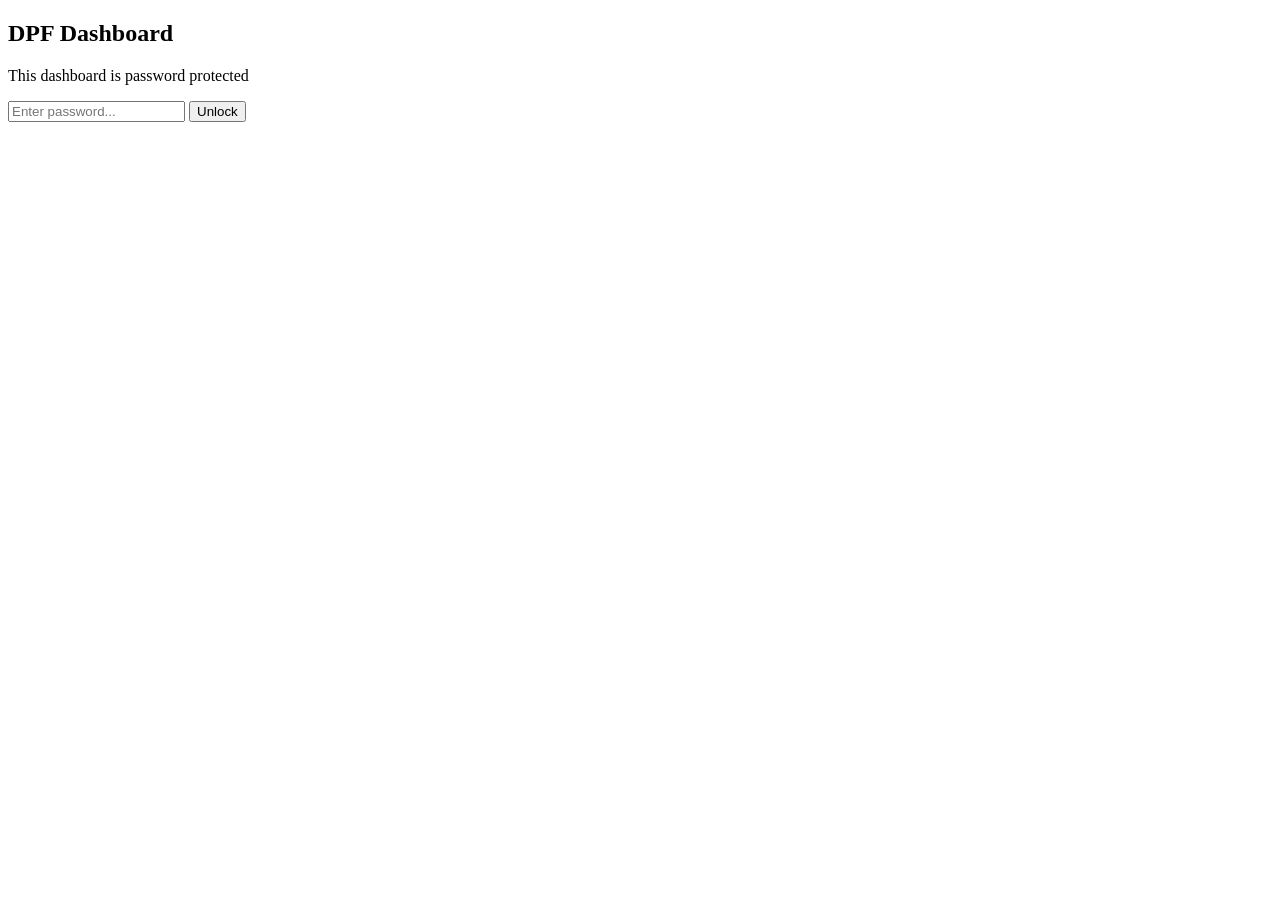
<file: dashboard.shell.html>
<!DOCTYPE html>
<html lang="en">
<head>
<meta charset="UTF-8">
<meta name="viewport" content="width=device-width, initial-scale=1.0">
<meta name="robots" content="noindex, nofollow">
<meta http-equiv="Cache-Control" content="no-cache, no-store, must-revalidate">
<meta http-equiv="Pragma" content="no-cache">
<meta http-equiv="Expires" content="0">
<link rel="icon" href="data:image/svg+xml,<svg xmlns='http://www.w3.org/2000/svg' viewBox='0 0 100 100'><circle cx='50' cy='50' r='45' fill='%23fff' stroke='%23dc2626' stroke-width='3'/><path d='M30 20 Q50 50 30 80' fill='none' stroke='%23dc2626' stroke-width='2'/><path d='M70 20 Q50 50 70 80' fill='none' stroke='%23dc2626' stroke-width='2'/></svg>">
<title>DPF 2026 Draft Dashboard</title>
<style>
__STYLES__
</style>
</head>
<body>
<div id="authGate">
  <div class="auth-box">
    <h2>DPF Dashboard</h2>
    <p>This dashboard is password protected</p>
    <input type="password" id="authInput" class="auth-input" placeholder="Enter password..." autocomplete="off">
    <button id="authBtn" class="auth-btn">Unlock</button>
    <div id="authError" class="auth-error"></div>
  </div>
</div>

<div id="mainContent" style="display:none;">
<div class="header">
  <div style="display:flex;flex-direction:column;">
    <h1><span>DPF</span> 2026 Dashboard</h1>
    <div style="font-size:10px;color:var(--text2);margin-top:4px;letter-spacing:0.3px;">v__VERSION__ · Last built: __BUILD_TIME__</div>
  </div>
  <div class="tabs">
    <div class="tab" data-tab="all">Players</div>
    <div class="tab" data-tab="myRoster">My Roster</div>
    <div class="tab" data-tab="roster">Teams</div>
    <div class="tab" data-tab="board">Draft Board</div>
    <div class="tab" data-tab="mock">Mock Draft</div>
    <div class="tab active" data-tab="league">League</div>
    <div class="tab" data-tab="futures">Futures</div>
    <div class="tab" data-tab="waiver">Waiver War Room</div>
    <div class="tab" data-tab="txns">Transactions</div>
    <div class="tab" data-tab="analytics">Analytics</div>
  </div>
  <div style="margin-left:auto;display:flex;align-items:center;gap:6px;flex-shrink:0;">
    <button id="modeDraft" class="mode-btn" style="padding:4px 12px;font-size:11px;font-weight:600;border-radius:4px;cursor:pointer;border:1px solid var(--border);background:var(--surface2);color:var(--text);">Draft</button>
    <button id="modeSeason" class="mode-btn" style="padding:4px 12px;font-size:11px;font-weight:600;border-radius:4px;cursor:pointer;border:1px solid var(--border);background:var(--surface2);color:var(--text);">Season</button>
  </div>
</div>

<div class="controls" id="playerControls">
  <input type="text" class="search-box" id="searchBox" placeholder="Search players...">
  <select id="draftFilter" style="padding:4px 8px;font-size:12px;background:var(--surface2);color:var(--text);border:1px solid var(--border);border-radius:4px;">
    <option value="all">All Players</option>
    <option value="available">Available</option>
    <option value="drafted">Drafted</option>
  </select>
  <select id="teamFilter" style="padding:4px 8px;font-size:12px;background:var(--surface2);color:var(--text);border:1px solid var(--border);border-radius:4px;">
    <option value="all">All Owners</option>
  </select>
  <div id="typeFilters" style="display:flex;gap:2px;"></div>
  <div style="width:1px;height:20px;background:var(--border);"></div>
  <div id="posFilters"></div>
  <div style="width:1px;height:20px;background:var(--border);"></div>
  <select id="minPAFilter" style="padding:4px 8px;font-size:12px;background:var(--surface2);color:var(--text);border:1px solid var(--border);border-radius:4px;">
    <option value="0">Min PA</option>
    <option value="5">5+ PA</option>
    <option value="10">10+ PA</option>
    <option value="20">20+ PA</option>
    <option value="30">30+ PA</option>
    <option value="50">50+ PA</option>
    <option value="100">100+ PA</option>
    <option value="150">150+ PA</option>
    <option value="200">200+ PA</option>
    <option value="300">300+ PA</option>
    <option value="400">400+ PA</option>
    <option value="500">500+ PA</option>
  </select>
  <select id="minIPFilter" style="padding:4px 8px;font-size:12px;background:var(--surface2);color:var(--text);border:1px solid var(--border);border-radius:4px;">
    <option value="0">Min IP</option>
    <option value="3">3+ IP</option>
    <option value="5">5+ IP</option>
    <option value="10">10+ IP</option>
    <option value="20">20+ IP</option>
    <option value="40">40+ IP</option>
    <option value="60">60+ IP</option>
    <option value="100">100+ IP</option>
    <option value="150">150+ IP</option>
    <option value="180">180+ IP</option>
  </select>
  <select id="tagFilter" style="padding:4px 8px;font-size:12px;background:var(--surface2);color:var(--text);border:1px solid var(--border);border-radius:4px;">
    <option value="all">All tags</option>
    <option value="want">Want only</option>
    <option value="avoid">Avoid only</option>
    <option value="sleeper">Sleepers only</option>
    <option value="bust">Busts only</option>
    <option value="injured">Injured only</option>
    <option value="any-tag">Any tagged</option>
    <option value="untagged">Untagged only</option>
    <optgroup label="Analysis badges">
    <option value="buy">BUY</option>
    <option value="sell">SELL</option>
    <option value="sb-breakout">SB breakout</option>
    <option value="low-k">Low K (LK)</option>
    <option value="high-k">High K (HK)</option>
    <option value="park-plus">Park factor+ (PF+)</option>
    <option value="park-minus">Park factor− (PF-)</option>
    <option value="closer">Closer (CL)</option>
    <option value="setup">Setup (SU)</option>
    <option value="handcuff">Handcuff (HC)</option>
    <option value="stuff-up">Stuff+ improving (STF↑)</option>
    <option value="stuff-down">Stuff+ declining (STF↓)</option>
    </optgroup>
  </select>
  <div class="view-toggle" id="viewToggle">
    <button class="view-btn active" data-view="s26">2026 Actual</button>
    <button class="view-btn" data-view="avp">Actual vs Proj</button>
    <button class="view-btn" data-view="main">Analytics</button>
    <button class="view-btn" data-view="gm">GM View</button>
    <button class="view-btn" data-view="p26">2026 Projected</button>
    <button class="view-btn" data-view="s25">2025 Stats</button>
  </div>
  <div class="stats-bar">
    <span>Showing <b id="showCount">0</b> players</span>
    <span>Drafted <b id="draftedCount">0</b></span>
    <span style="color:var(--green)">Want <b id="wantCount">0</b></span>
    <span style="color:var(--red)">Avoid <b id="avoidCount">0</b></span>
    <span style="color:var(--yellow)">Sleeper <b id="sleeperCount">0</b></span>
    <span style="color:var(--orange)">Bust <b id="bustCount">0</b></span>
    <span style="color:#a855f7">Injured <b id="injuredCount">0</b></span>
  </div>
</div>

<div class="draft-panel" id="draftPanel">
  <div style="position:relative;">
    <input type="text" class="draft-input" id="draftInput" placeholder="Type player name to draft...">
    <div class="autocomplete" id="draftAC"></div>
  </div>
  <label style="display:flex;align-items:center;gap:4px;font-size:12px;color:var(--text2);">
    <input type="checkbox" id="draftToMyTeam"> Add to my team
  </label>
  <button class="btn btn-primary" id="draftBtn">Draft</button>
  <button class="btn btn-secondary" onclick="openBulkModal()">Bulk Import</button>
  <button class="btn btn-secondary" id="togglePasteBtn" onclick="togglePastePanel()">Live Paste</button>
  <button class="btn btn-danger" onclick="clearAllDrafted()">Reset Draft</button>
</div>

<div class="paste-panel" id="pastePanel">
  <div style="display:flex;gap:12px;align-items:flex-start;">
    <div style="flex:1;">
      <textarea class="paste-box" id="livePasteBox" placeholder="Paste CBS draft log or other draft text here...&#10;CBS format: Pick: 1 - Team Name selects Judge, Aaron&#10;Also supports: Round 1 Pick 1: Aaron Judge&#10;1.01 Aaron Judge&#10;Or just player names, one per line"></textarea>
      <div class="paste-status" id="pasteStatus"></div>
    </div>
    <div style="display:flex;flex-direction:column;gap:4px;">
      <button class="btn btn-primary" onclick="processLivePaste()">Process</button>
      <button class="btn btn-secondary" style="font-size:10px;padding:3px 8px;" onclick="toggleCbsMap()">Team Map</button>
    </div>
  </div>
  <div id="cbsMapPanel" style="display:none;margin-top:8px;background:var(--surface2);border-radius:6px;padding:10px;">
    <div style="font-size:12px;font-weight:600;margin-bottom:6px;">CBS Team Name Mapping</div>
    <p style="font-size:11px;color:var(--text2);margin-bottom:8px;">Map CBS draft room team names to your league teams. The parser auto-detects names from the paste — or type them manually.</p>
    <div id="cbsMapRows"></div>
    <button class="btn btn-secondary" style="font-size:10px;padding:3px 10px;margin-top:6px;" onclick="addCbsMapRow()">+ Add mapping</button>
    <button class="btn btn-primary" style="font-size:10px;padding:3px 10px;margin-top:6px;margin-left:4px;" onclick="saveCbsMap()">Save</button>
    <button class="btn btn-secondary" style="font-size:10px;padding:3px 10px;margin-top:6px;margin-left:4px;" onclick="autoDetectCbsTeams()">Auto-detect from paste</button>
  </div>
</div>

<!-- team chips removed -->

<div style="display:flex;gap:12px;" id="mainLayout">
<div class="table-wrap" id="tableWrap" style="flex:1;min-width:0;">
  <table><thead id="thead"></thead><tbody id="tbody"></tbody></table>
</div>
<div id="liveSidebar" style="flex:0 0 280px;max-height:calc(100vh - 160px);overflow-y:auto;display:none;"></div>
</div>

<div class="roster-section" id="rosterSection" style="display:none;"></div>
<div id="txnsSection" style="display:none;padding:20px;max-width:100%;margin:0 auto;"></div>
<div id="waiverSection" style="display:none;padding:20px;max-width:100%;margin:0 auto;"></div>
<div id="analyticsSection" style="display:none;padding:20px;max-width:1100px;margin:0 auto;"></div>

<div id="bulkModal">
  <div class="modal-content">
    <h3>Bulk Import Keepers / Drafted Players</h3>
    <p style="font-size:12px;color:var(--text2);margin-bottom:10px;">Paste player names with optional round, one per line. Formats:<br>
    <code>Aaron Judge, 1</code> &nbsp; <code>Aaron Judge Rd1</code> &nbsp; <code>Aaron Judge Rd 1</code> &nbsp; <code>Aaron Judge</code> (no round)</p>
    <textarea class="bulk-area" id="bulkArea" rows="8" placeholder="Aaron Judge, 1&#10;Bobby Witt Jr. Rd3&#10;Tarik Skubal, 2&#10;Shohei Ohtani"></textarea>
    <div style="display:flex;gap:8px;margin-top:12px;justify-content:flex-end;">
      <button class="btn btn-secondary" onclick="closeBulkModal()">Cancel</button>
      <button class="btn btn-primary" onclick="processBulk()">Import</button>
    </div>
  </div>
</div>

<script>
__SCRIPTS__
</script>
</div><!-- /mainContent -->
</body>
</html>
</file>
